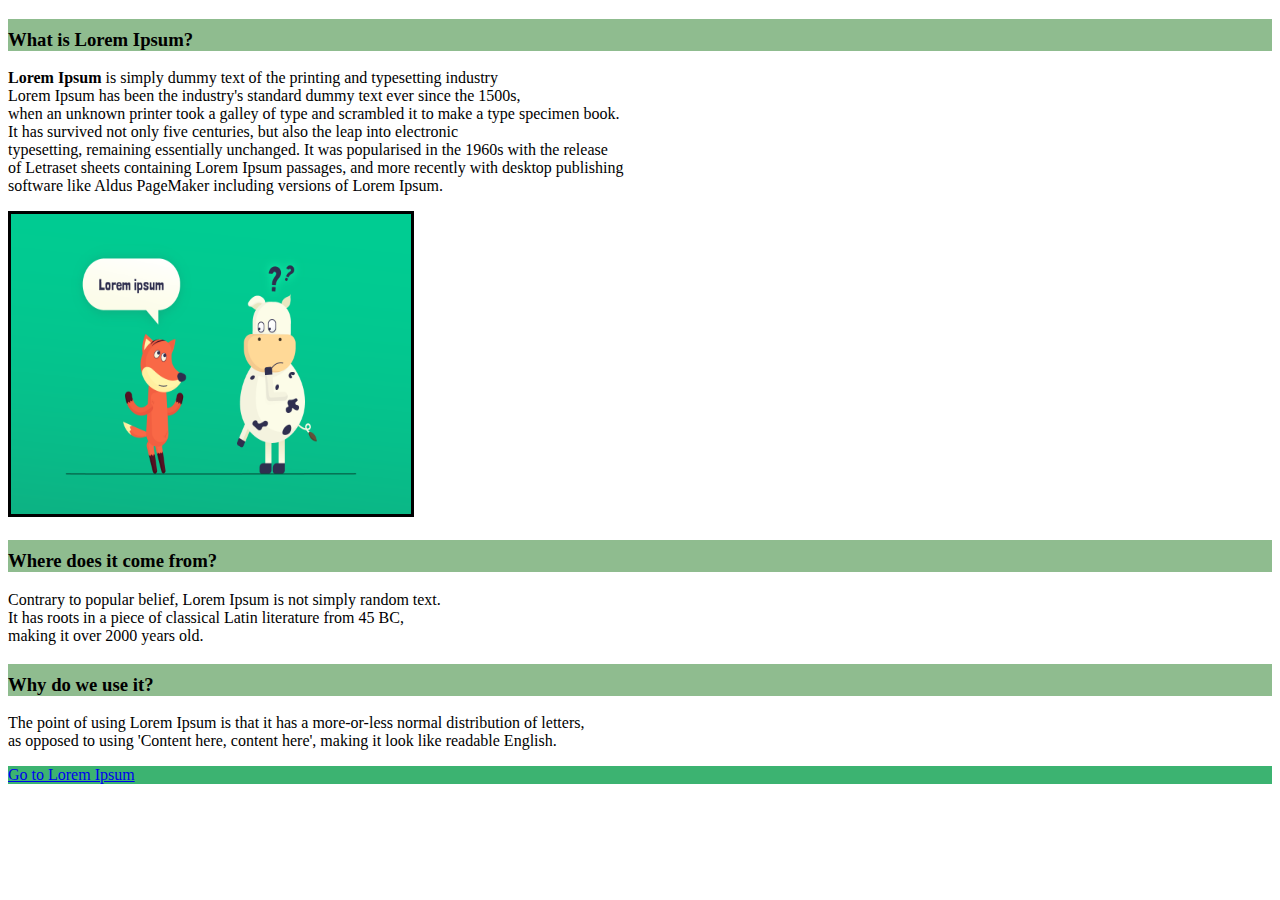
<file: index.html>
<!DOCTYPE html>
<html lang="en">
<head>

    <link rel="stylesheet" href="styles.css" />

    <meta charset="UTF-8">
    <meta name="viewport" content="width=device-width, initial-scale=1.0">
    <title>Working With Css</title>
    
</head>

<body>
    
    <div class="upper">
    <h3>What is Lorem Ipsum?</h3>

    <p><b>Lorem Ipsum</b> is simply dummy text of the printing and typesetting industry<br>
         Lorem Ipsum has been the industry's standard dummy text ever since the 1500s,<br>
         when an unknown printer took a galley of type and scrambled it to make a type specimen book.<br>
         It has survived not only five centuries, but also the leap into electronic <br>
         typesetting, remaining essentially unchanged. It was popularised in the 1960s with the release<br>
         of Letraset sheets containing Lorem Ipsum passages, and more recently with desktop publishing <br>
         software like Aldus PageMaker including versions of Lorem Ipsum.</p>
    
        <img src="img1.png" alt="lorem ipsum img" width="400px"  height="300px" border="3">
    </div>

    <div>
        <h3>Where does it come from?</h3>
        <p>Contrary to popular belief, Lorem Ipsum is not simply random text.<br> 
        It has roots in a piece of classical Latin literature from 45 BC,<br>
        making it over 2000 years old. </p>

        <h3>Why do we use it?</h3>
        <p>The point of using Lorem Ipsum is that it has a more-or-less normal distribution of letters,<br>
         as opposed to using 'Content here, content here', making it look like readable English. </p>
    </div>
    
    <div style="background-color: mediumseagreen;" border="3">
        
        <a href="index2.html"> Go to Lorem Ipsum  </a>
    
    </div>

</body>
</html>
</file>
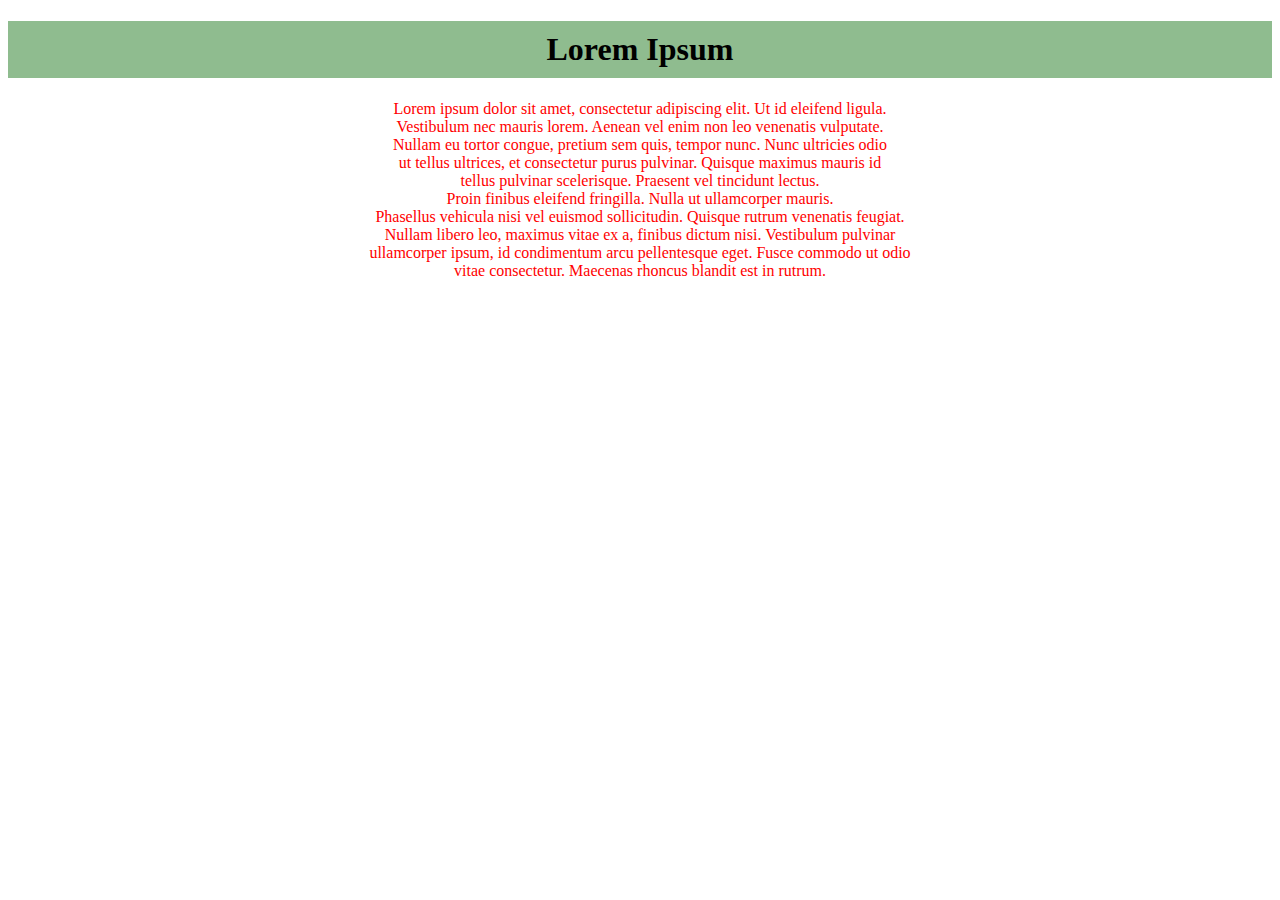
<file: index2.html>
<!DOCTYPE html>
<html lang="en">
<head>
    <link rel="stylesheet" href="styles.css" />
    <meta charset="UTF-8">
    <meta name="viewport" content="width=device-width, initial-scale=1.0">
    <title>Document</title>
</head>
<body>
    <div style="text-align: center;" >
 <h1>Lorem Ipsum</h1>
 <p>
    <span style="color: red;"> Lorem ipsum dolor sit amet, consectetur adipiscing elit. Ut id eleifend ligula.<br>
    Vestibulum nec mauris lorem. Aenean vel enim non leo venenatis vulputate.<br>
    Nullam eu tortor congue, pretium sem quis, tempor nunc. Nunc ultricies odio<br>
    ut tellus ultrices, et consectetur purus pulvinar. Quisque maximus mauris id<br>
    tellus pulvinar scelerisque. Praesent vel tincidunt lectus.<br> 
    Proin finibus eleifend fringilla. Nulla ut ullamcorper mauris.<br>
    Phasellus vehicula nisi vel euismod sollicitudin. Quisque rutrum venenatis feugiat.<br> 
    Nullam libero leo, maximus vitae ex a, finibus dictum nisi. Vestibulum pulvinar<br>
    ullamcorper ipsum, id condimentum arcu pellentesque eget. Fusce commodo ut odio<br> 
    vitae consectetur. Maecenas rhoncus blandit est in rutrum.
    </span>

 </p>
 <div>
</body>
</html>
</file>
<file: styles.css>
h3{
    padding-top: 10px;
    background-color: darkseagreen;
    border: darkslategray 2px;

}
h1{
    padding: 10px;
    background-color: darkseagreen;
    border: darkslategray 2px;
}
</file>
